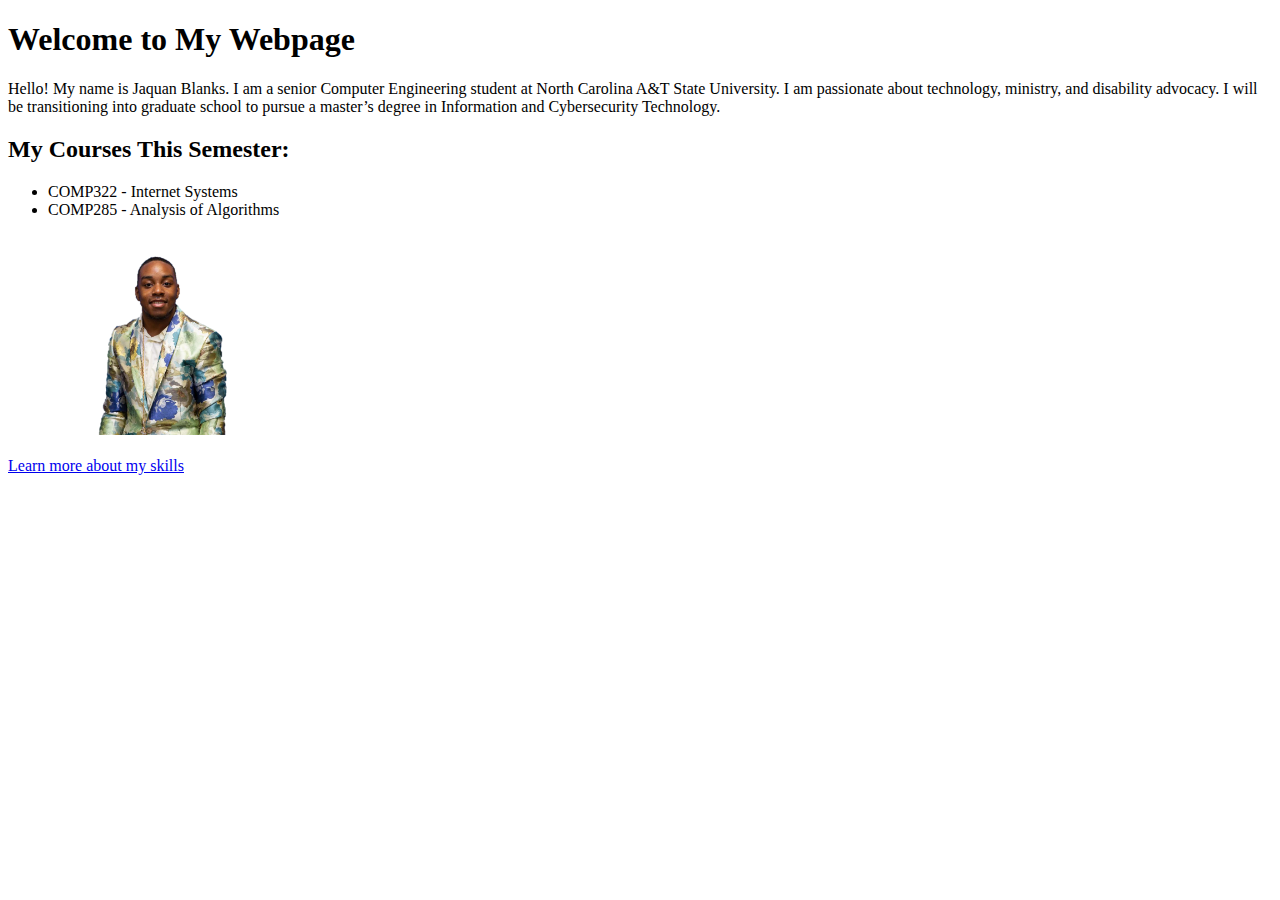
<file: index.html>
<!DOCTYPE html>
<html lang="en">
<head>
    <meta charset="UTF-8">
    <title>My Homepage</title>
</head>
<body>
    <h1>Welcome to My Webpage</h1>
    <p>Hello! My name is Jaquan Blanks. I am a senior Computer Engineering student at North Carolina A&T State University. I am passionate about technology, ministry, and disability advocacy. I will be transitioning into graduate school to pursue a master’s degree in Information and Cybersecurity Technology.</p>

    <h2>My Courses This Semester:</h2>
    <ul>
        <li>COMP322 - Internet Systems</li>
        <li>COMP285 - Analysis of Algorithms</li>
    </ul>

    <img src="img/img1.jpg" alt="My Photo" width="300">

    <br><br>
    <a href="introduction.html">Learn more about my skills</a>
</body>
</html>
</file>
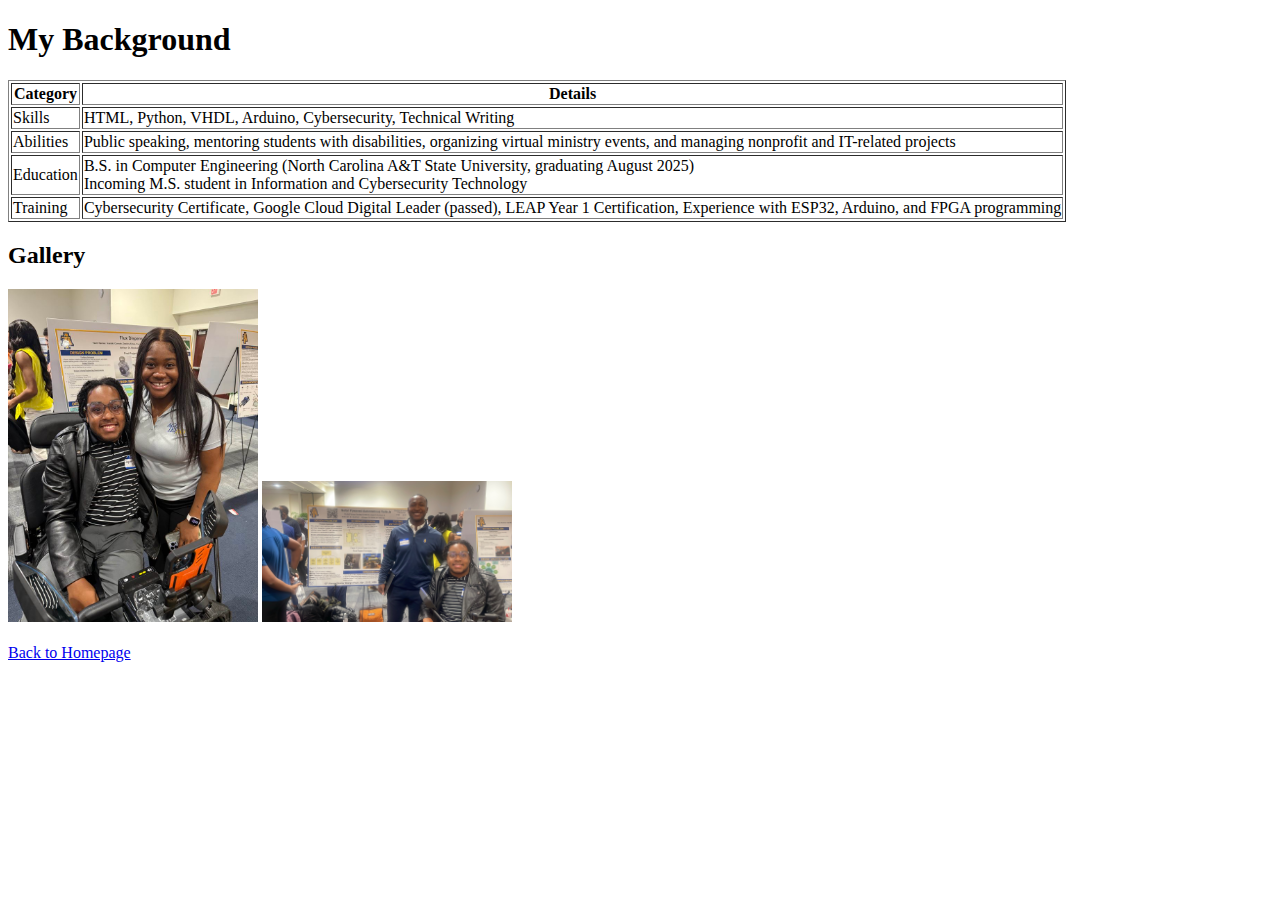
<file: introduction.html>
<!DOCTYPE html>
<html lang="en">
<head>
    <meta charset="UTF-8">
    <title>Introduction</title>
</head>
<body>
    <h1>My Background</h1>

    <table border="1">
        <tr>
            <th>Category</th>
            <th>Details</th>
        </tr>
        <tr>
            <td>Skills</td>
            <td>HTML, Python, VHDL, Arduino, Cybersecurity, Technical Writing</td>
        </tr>
        <tr>
            <td>Abilities</td>
            <td>Public speaking, mentoring students with disabilities, organizing virtual ministry events, and managing nonprofit and IT-related projects</td>
        </tr>
        <tr>
            <td>Education</td>
            <td>B.S. in Computer Engineering (North Carolina A&T State University, graduating August 2025)<br>Incoming M.S. student in Information and Cybersecurity Technology</td>
        </tr>
        <tr>
            <td>Training</td>
            <td>Cybersecurity Certificate, Google Cloud Digital Leader (passed), LEAP Year 1 Certification, Experience with ESP32, Arduino, and FPGA programming</td>
        </tr>
    </table>

    <h2>Gallery</h2>
    <img src="img/img2.jpg" alt="Event Photo" width="250">
    <img src="img/img3.jpg" alt="Design Expo Photo" width="250">

    <br><br>
    <a href="index.html">Back to Homepage</a>
</body>
</html>
</file>
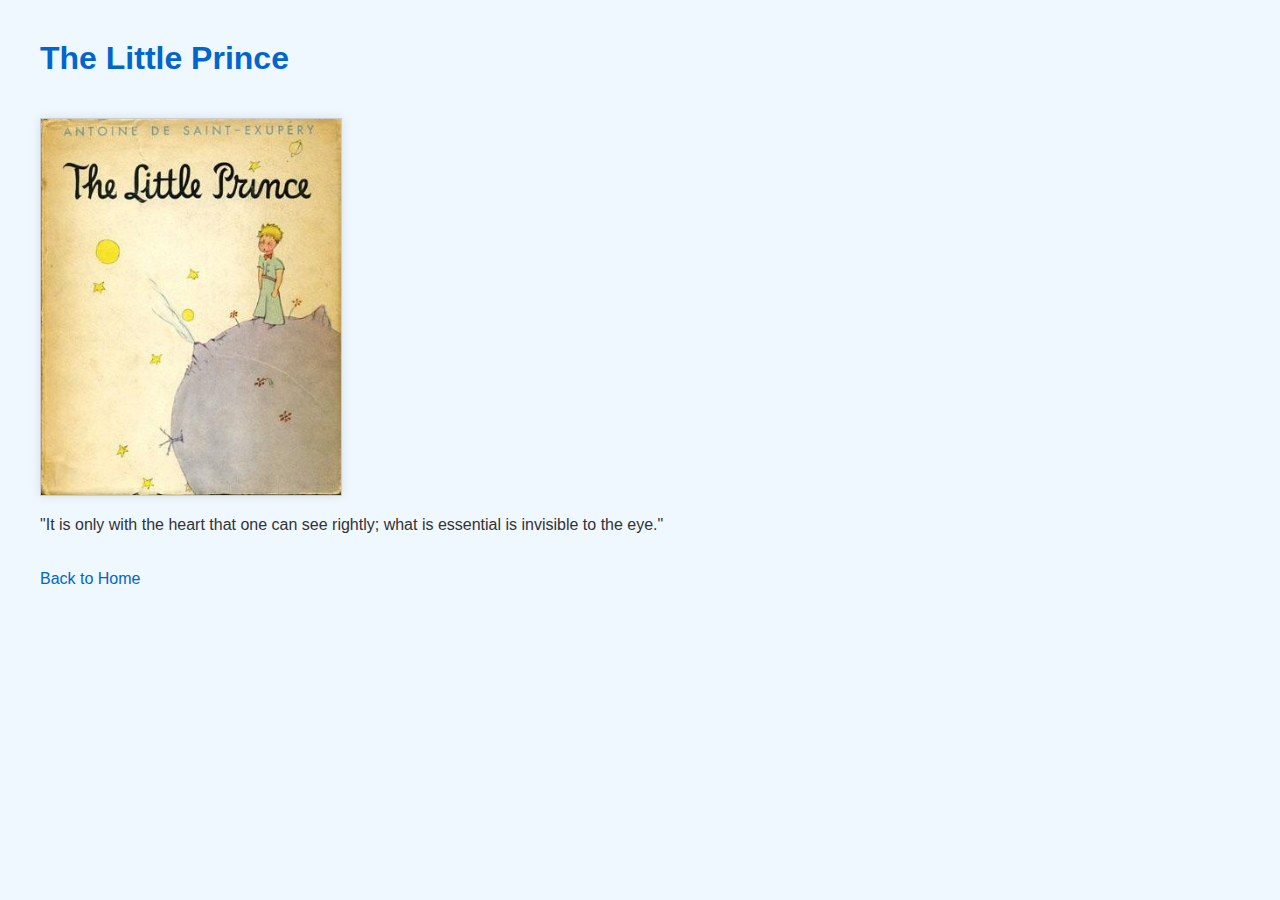
<file: little_prince.html>
<!DOCTYPE html>
<html lang="en">
<head>
    <meta charset="UTF-8">
    <title>The Little Prince</title>
    <link rel="stylesheet" href="styles.css">
</head>
<body>
    <h1>The Little Prince</h1>
    <img src="little_prince.jpg" alt="The Little Prince Book Cover" style="max-width: 300px; border: 1px solid #ccc;">
    <p>"It is only with the heart that one can see rightly; what is essential is invisible to the eye."</p>
    <a href="index.html">Back to Home</a>
</body>
</html>
</file>
<file: styles.css>
body {
    font-family: Arial, sans-serif;
    background-color: #f0f8ff;
    color: #333;
    margin: 40px;
}
h1 {
    color: #0066cc;
}
a {
    display: inline-block;
    margin-top: 20px;
    text-decoration: none;
    color: #0066cc;
}
a:hover {
    text-decoration: underline;
}
img {
    margin-top: 20px;
    box-shadow: 0 0 10px rgba(0,0,0,0.1);
}
</file>
